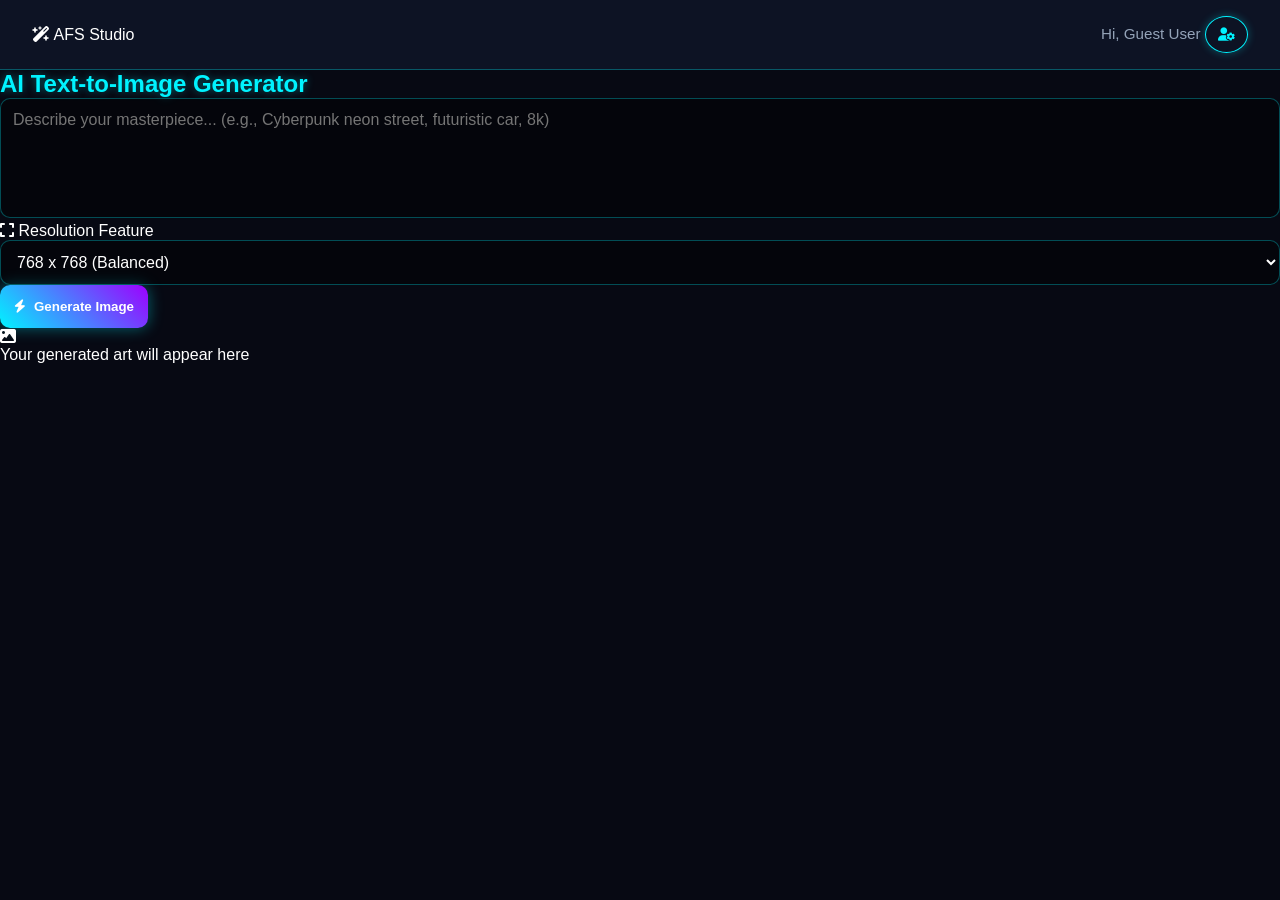
<file: gen.html>
<!DOCTYPE html>
<html lang="en">
<head>
    <meta charset="UTF-8">
    <meta name="viewport" content="width=device-width, initial-scale=1.0">
    <title>AFS Studio - AI Generator</title>
    <link rel="stylesheet" href="gen.css">
    <link rel="stylesheet" href="https://cdnjs.cloudflare.com/ajax/libs/font-awesome/6.4.0/css/all.min.css">
</head>
<body>
    <header class="app-header">
        <div class="logo-area">
            <i class="fa-solid fa-wand-magic-sparkles"></i>
            <span>AFS Studio</span>
        </div>
        <div class="header-right">
            <span id="welcomeUser">Welcome, User</span>
            <!-- Profile Button to open Member 3 page (set.html) -->
            <button id="profileBtn" title="Profile & Settings"><i class="fa-solid fa-user-gear"></i></button>
        </div>
    </header>

    <main class="main-container">
        <div class="generator-card">
            <h2>AI Text-to-Image Generator</h2>
            <div class="input-group">
                <textarea id="promptInput" placeholder="Describe your masterpiece... (e.g., Cyberpunk neon street, futuristic car, 8k)"></textarea>
            </div>

            <div class="controls-row">
                <div class="control-item">
                    <label><i class="fa-solid fa-expand"></i> Resolution Feature</label>
                    <select id="resolutionSelect">
                        <option value="512x512">512 x 512 (Square - Fast)</option>
                        <option value="768x768" selected>768 x 768 (Balanced)</option>
                        <option value="1024x1024">1024 x 1024 (HD Quality)</option>
                    </select>
                </div>
            </div>

            <button id="generateBtn" class="neon-btn">
                <i class="fa-solid fa-bolt"></i> Generate Image
            </button>
        </div>

        <div class="output-card">
            <div id="resultContainer" class="result-placeholder">
                <i class="fa-solid fa-image"></i>
                <p>Your generated art will appear here</p>
            </div>
            <div class="output-actions" id="outputActions" style="display: none;">
                <a id="downloadBtn" class="neon-btn-secondary" download="afs-studio-art.jpg"><i class="fa-solid fa-download"></i> Download Image</a>
            </div>
        </div>
    </main>

    <script src="gen.js"></script>
</body>
</html>
</file>
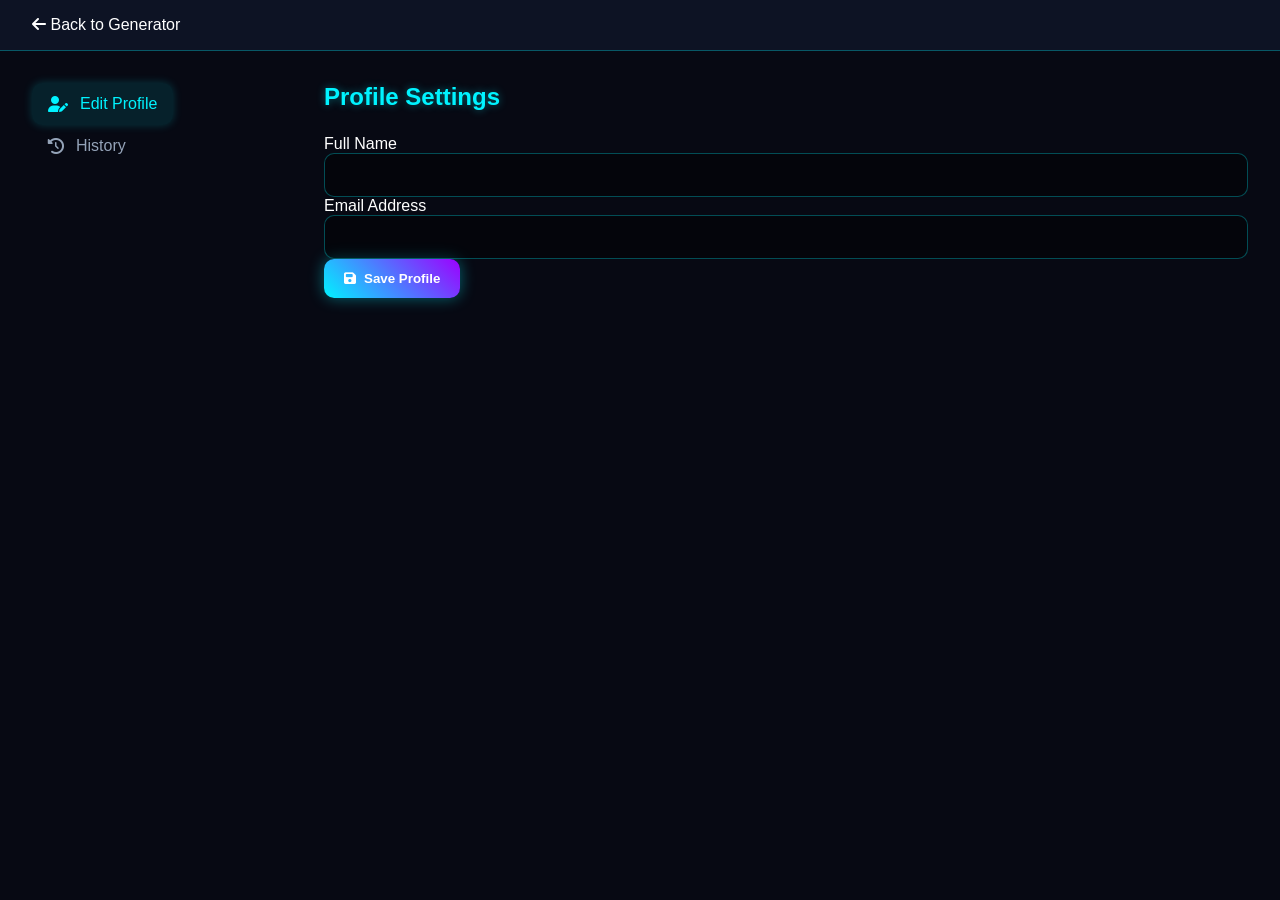
<file: set.html>
<!DOCTYPE html>
<html lang="en">
<head>
    <meta charset="UTF-8">
    <meta name="viewport" content="width=device-width, initial-scale=1.0">
    <title>AFS Studio | Settings</title>
    <link rel="stylesheet" href="set.css">
    <link rel="stylesheet" href="https://cdnjs.cloudflare.com/ajax/libs/font-awesome/6.4.0/css/all.min.css">
</head>
<body>
    <header class="app-header">
        <div class="logo-area" id="backToGen" style="cursor: pointer;">
            <i class="fa-solid fa-arrow-left"></i> <span>Back to Generator</span>
        </div>
    </header>

    <main class="settings-container">
        <div class="settings-sidebar">
            <button class="tab-btn active" data-tab="profileTab"><i class="fa-solid fa-user-pen"></i> Edit Profile</button>
            <button class="tab-btn" data-tab="historyTab"><i class="fa-solid fa-clock-rotate-left"></i> History</button>
        </div>

        <div class="settings-content">
            <!-- Profile Tab -->
            <div id="profileTab" class="tab-content active">
                <h2>Profile Settings</h2>
                <form id="profileForm">
                    <div class="form-group">
                        <label>Full Name</label>
                        <input type="text" id="editName" required>
                    </div>
                    <div class="form-group">
                        <label>Email Address</label>
                        <input type="email" id="editEmail" required>
                    </div>
                    <button type="submit" class="neon-btn"><i class="fa-solid fa-floppy-disk"></i> Save Profile</button>
                </form>
            </div>

            <!-- History Tab -->
            <div id="historyTab" class="tab-content">
                <h2>Generation History</h2>
                <div id="historyGrid" class="history-grid"></div>
            </div>
        </div>
    </main>
    <script src="set.js"></script>
</body>
</html>
</file>
<file: gen.css>
* { box-sizing: border-box; margin: 0; padding: 0; font-family: 'Segoe UI', Tahoma, Geneva, Verdana, sans-serif; }
body { background: #070913; color: #fff; min-height: 100vh; display: flex; flex-direction: column; }
.app-header { display: flex; justify-content: space-between; align-items: center; padding: 1rem 2rem; background: rgba(15, 23, 42, 0.8); border-bottom: 1px solid rgba(0, 243, 255, 0.3); backdrop-filter: blur(10px); }
.logo { display: flex; align-items: center; gap: 10px; color: #00f3ff; font-weight: bold; font-size: 1.2rem; text-shadow: 0 0 10px rgba(0,243,255,0.4); }
.user-panel { display: flex; align-items: center; gap: 15px; }
#welcomeUser { color: #94a3b8; font-size: 0.95rem; }
#profileBtn { background: transparent; border: 1px solid #00f3ff; color: #00f3ff; padding: 10px 12px; border-radius: 50%; cursor: pointer; transition: 0.3s; box-shadow: 0 0 8px rgba(0,243,255,0.3); }
#profileBtn:hover { background: #00f3ff; color: #070913; box-shadow: 0 0 15px #00f3ff; }
.main-layout { display: grid; grid-template-columns: 1fr 1fr; gap: 2rem; padding: 2rem; max-width: 1400px; margin: 0 auto; width: 100%; flex: 1; }
@media(max-width: 900px) { .main-layout { grid-template-columns: 1fr; } }
.card { background: rgba(15, 23, 42, 0.75); border: 1px solid rgba(0, 243, 255, 0.3); border-radius: 16px; padding: 2rem; backdrop-filter: blur(10px); box-shadow: 0 0 20px rgba(0, 243, 255, 0.08); display: flex; flex-direction: column; gap: 1.5rem; }
h2 { color: #00f3ff; text-shadow: 0 0 8px rgba(0,243,255,0.4); }
.field { display: flex; flex-direction: column; gap: 8px; }
.field label { font-size: 0.9rem; color: #cbd5e1; display: flex; align-items: center; gap: 8px; }
.field label i { color: #00f3ff; }
textarea, select { width: 100%; background: rgba(0,0,0,0.4); border: 1px solid rgba(0, 243, 255, 0.3); border-radius: 10px; color: #fff; padding: 12px; font-size: 1rem; outline: none; transition: 0.3s; }
textarea { height: 120px; resize: none; }
textarea:focus, select:focus { border-color: #00f3ff; box-shadow: 0 0 10px rgba(0,243,255,0.3); }
.neon-btn { background: linear-gradient(45deg, #00f3ff, #9d00ff); border: none; padding: 14px; border-radius: 10px; color: #fff; font-weight: bold; cursor: pointer; transition: 0.3s; box-shadow: 0 0 15px rgba(0,243,255,0.4); display: flex; justify-content: center; align-items: center; gap: 8px; }
.neon-btn:hover { box-shadow: 0 0 25px #00f3ff; transform: translateY(-2px); }
.placeholder { flex: 1; border: 2px dashed rgba(0,243,255,0.3); border-radius: 12px; display: flex; flex-direction: column; justify-content: center; align-items: center; gap: 15px; color: #94a3b8; min-height: 350px; background: rgba(0,0,0,0.2); }
.placeholder i { font-size: 3rem; color: #00f3ff; text-shadow: 0 0 10px #00f3ff; }
.result-img { width: 100%; max-height: 400px; object-fit: contain; border-radius: 10px; }
.neon-btn-secondary { background: transparent; border: 1px solid #ff007f; color: #ff007f; padding: 10px 20px; border-radius: 8px; text-decoration: none; display: inline-flex; align-items: center; gap: 8px; font-weight: bold; transition: 0.3s; box-shadow: 0 0 10px rgba(255,0,127,0.2); }
.neon-btn-secondary:hover { background: #ff007f; color: #fff; box-shadow: 0 0 20px #ff007f; }
</file>
<file: set.css>
* { box-sizing: border-box; margin: 0; padding: 0; font-family: 'Segoe UI', Tahoma, Geneva, Verdana, sans-serif; }
body { background: #070913; color: #fff; min-height: 100vh; display: flex; flex-direction: column; }
.app-header { display: flex; align-items: center; padding: 1rem 2rem; background: rgba(15, 23, 42, 0.8); border-bottom: 1px solid rgba(0, 243, 255, 0.3); backdrop-filter: blur(10px); }
.logo { display: flex; align-items: center; gap: 10px; color: #00f3ff; font-weight: bold; font-size: 1.1rem; text-shadow: 0 0 10px rgba(0,243,255,0.4); }
.settings-container { display: grid; grid-template-columns: 260px 1fr; gap: 2rem; padding: 2rem; max-width: 1400px; margin: 0 auto; width: 100%; flex: 1; }
@media(max-width: 800px) { .settings-container { grid-template-columns: 1fr; } }
.sidebar { background: rgba(15, 23, 42, 0.75); border: 1px solid rgba(0, 243, 255, 0.3); border-radius: 16px; padding: 1.5rem; display: flex; flex-direction: column; gap: 10px; height: fit-content; backdrop-filter: blur(10px); }
.tab-btn { background: transparent; border: none; color: #94a3b8; padding: 12px 16px; text-align: left; border-radius: 10px; cursor: pointer; font-size: 1rem; display: flex; align-items: center; gap: 12px; transition: 0.3s; }
.tab-btn:hover, .tab-btn.active { background: rgba(0, 243, 255, 0.1); color: #00f3ff; box-shadow: 0 0 10px rgba(0,243,255,0.2); }
.content-box { background: rgba(15, 23, 42, 0.75); border: 1px solid rgba(0, 243, 255, 0.3); border-radius: 16px; padding: 2rem; backdrop-filter: blur(10px); }
.tab-content { display: none; flex-direction: column; gap: 1.5rem; }
.tab-content.active { display: flex; }
h2 { color: #00f3ff; text-shadow: 0 0 8px rgba(0,243,255,0.4); }
.field { display: flex; flex-direction: column; gap: 8px; }
.field label { font-size: 0.9rem; color: #cbd5e1; }
input, select { width: 100%; background: rgba(0,0,0,0.4); border: 1px solid rgba(0, 243, 255, 0.3); border-radius: 10px; color: #fff; padding: 12px; font-size: 1rem; outline: none; }
input:focus, select:focus { border-color: #00f3ff; box-shadow: 0 0 10px rgba(0,243,255,0.3); }
.neon-btn { background: linear-gradient(45deg, #00f3ff, #9d00ff); border: none; padding: 12px 20px; border-radius: 10px; color: #fff; font-weight: bold; cursor: pointer; transition: 0.3s; box-shadow: 0 0 15px rgba(0,243,255,0.4); width: fit-content; display: flex; align-items: center; gap: 8px; }
.neon-btn:hover { box-shadow: 0 0 25px #00f3ff; }
.history-grid { display: grid; grid-template-columns: repeat(auto-fill, minmax(180px, 1fr)); gap: 15px; max-height: 450px; overflow-y: auto; }
.history-card { background: rgba(0,0,0,0.4); border: 1px solid rgba(0, 243, 255, 0.2); padding: 10px; border-radius: 10px; display: flex; flex-direction: column; gap: 8px; }
.history-card img { width: 100%; height: 130px; object-fit: cover; border-radius: 6px; }
.history-card p { font-size: 0.75rem; color: #cbd5e1; white-space: nowrap; overflow: hidden; text-overflow: ellipsis; }
</file>
